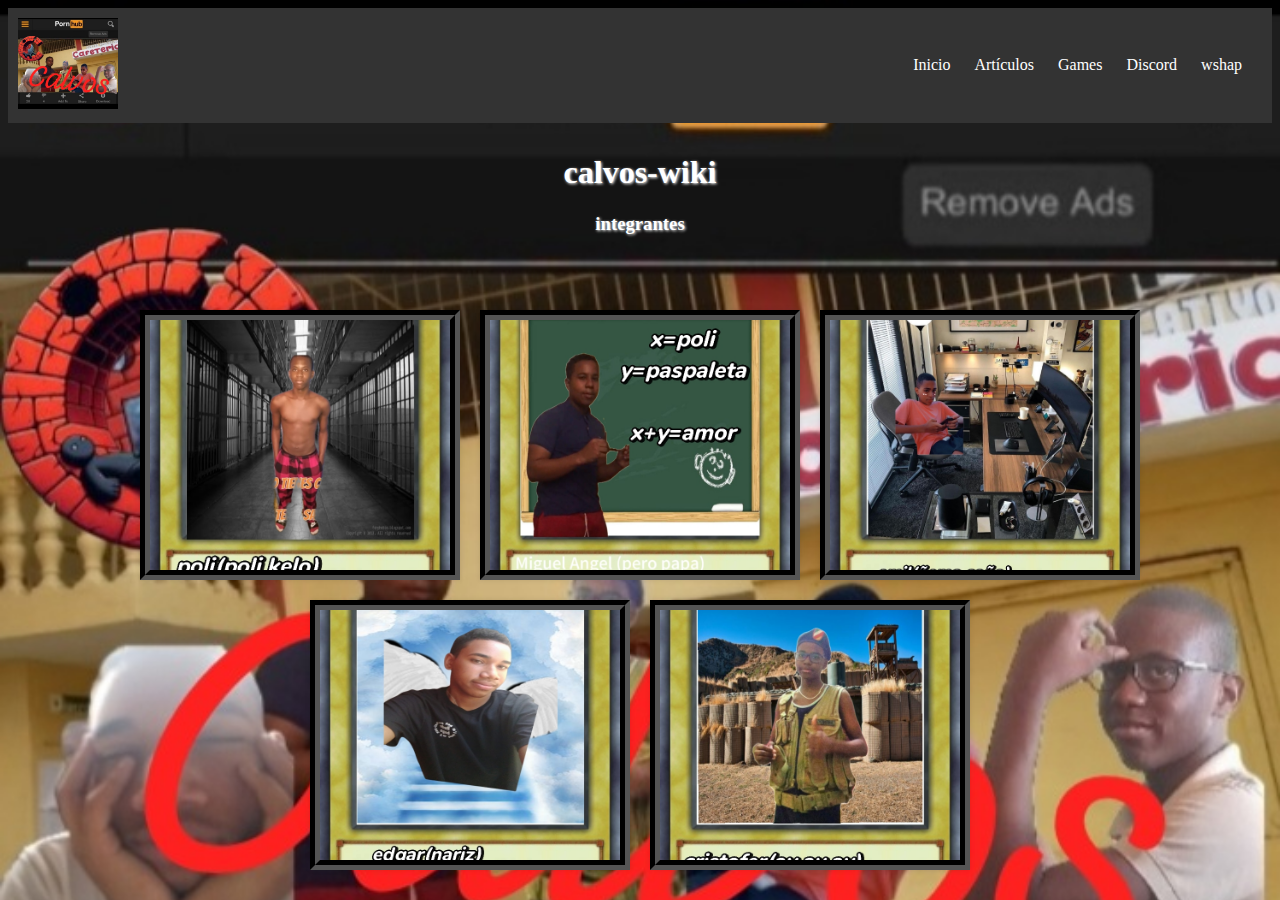
<file: index.html>
<!DOCTYPE html>
<html lang="en">
<head>
    <link rel="icon" href="calvos.icon" title="te amo">
    <meta charset="UTF-8">
    <meta name="viewport" content="width=device-width, initial-scale=1.0">
    <title>calvo.com</title>
    <link rel="stylesheet" href="poli.css">
</head>
<body>
    <nav>
    <div class="logo">
      <img src="logo.png" alt="calvos-Wiki">
    </div>
    <ul class="nav-links">
      <li><a href="#">Inicio</a></li>
      <li><a href="#">Artículos</a></li>
      <li><a href="Games.html">Games</a></li>
      <li><a href="#">Discord</a></li>
      <li><a href="#">wshap</a></li>
    </ul>
  </nav>

    <center>
        <article>
            <h1>calvos-wiki</h1>
  <h3>integrantes</h3><br>
  <h3></h3>
</center>
</article>




    <div class="gallery">
        <div class="photo">
        <a href="poli.html"><img src="poli.png"></a>
        </div>
         <div class="photo">
        <img src="miguel.png">
        </div>
         <div class="photo">
        <a href="e"><img src="emil.png"></a>
        </div>
         <div class="photo">
        <a href="e"><img src="edgar.png"></a>
        </div>
         <div class="photo">
        <a href="e"><img src="cristofer.png"></a>
        </div>
         
</div>

<center>



      
</body>
</html>
</file>
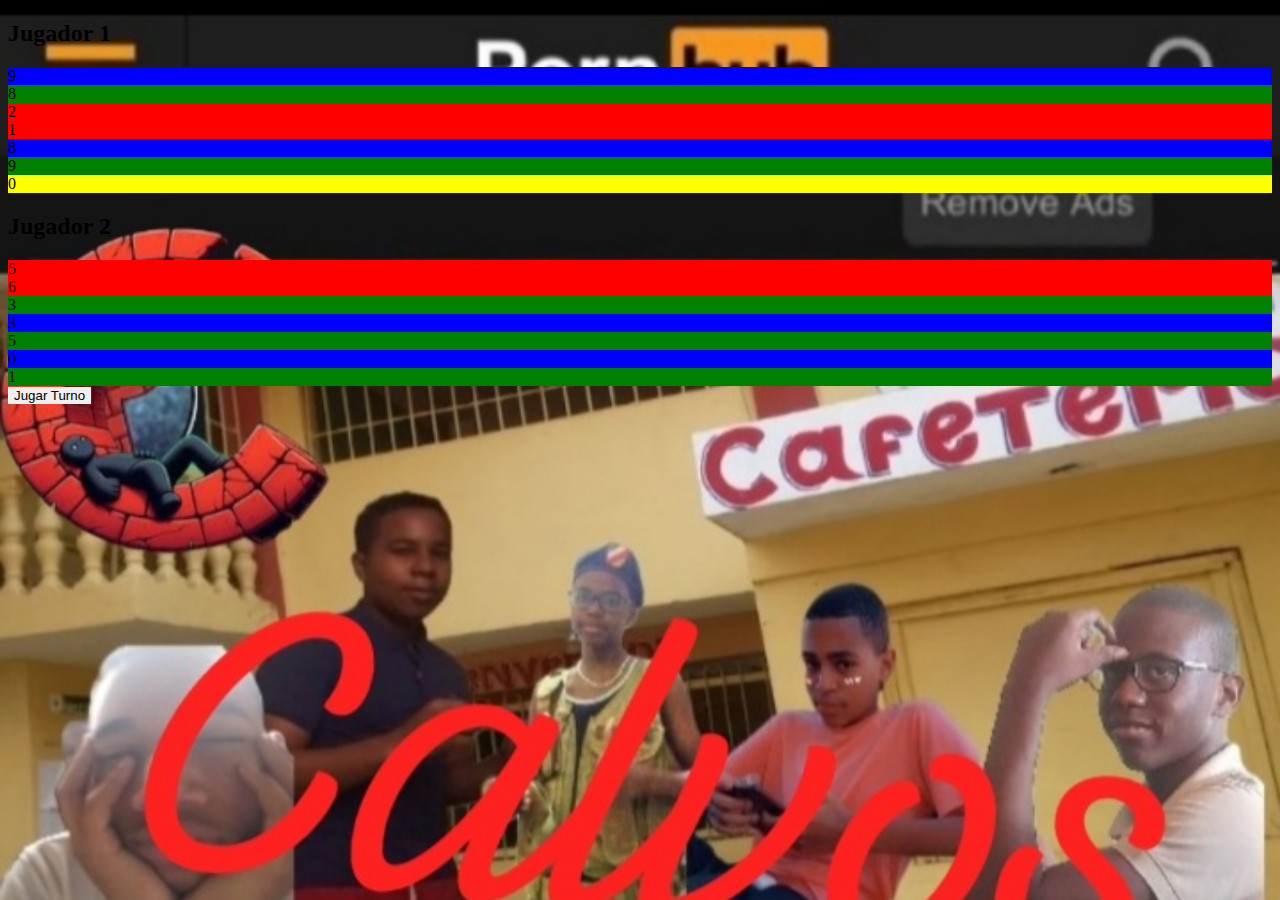
<file: cartas.html>
<!DOCTYPE html>
<html lang="en">
<head>
    <meta charset="UTF-8">
    <meta name="viewport" content="width=device-width, initial-scale=1.0">
    <title>Uno</title>
    <link rel="stylesheet" href="poli.css">
</head>
<body>
    <div class="game-container">
        <div class="player" id="player1">
            <h2>Jugador 1</h2>
            <div class="hand" id="hand1"></div>
        </div>
        <div class="pile" id="pile"></div>
        <div class="player" id="player2">
            <h2>Jugador 2</h2>
            <div class="hand" id="hand2"></div>
        </div>
        <button onclick="playTurn()">Jugar Turno</button>
    </div>
    <script src="poli.js"></script>
</body>
</html>
</file>
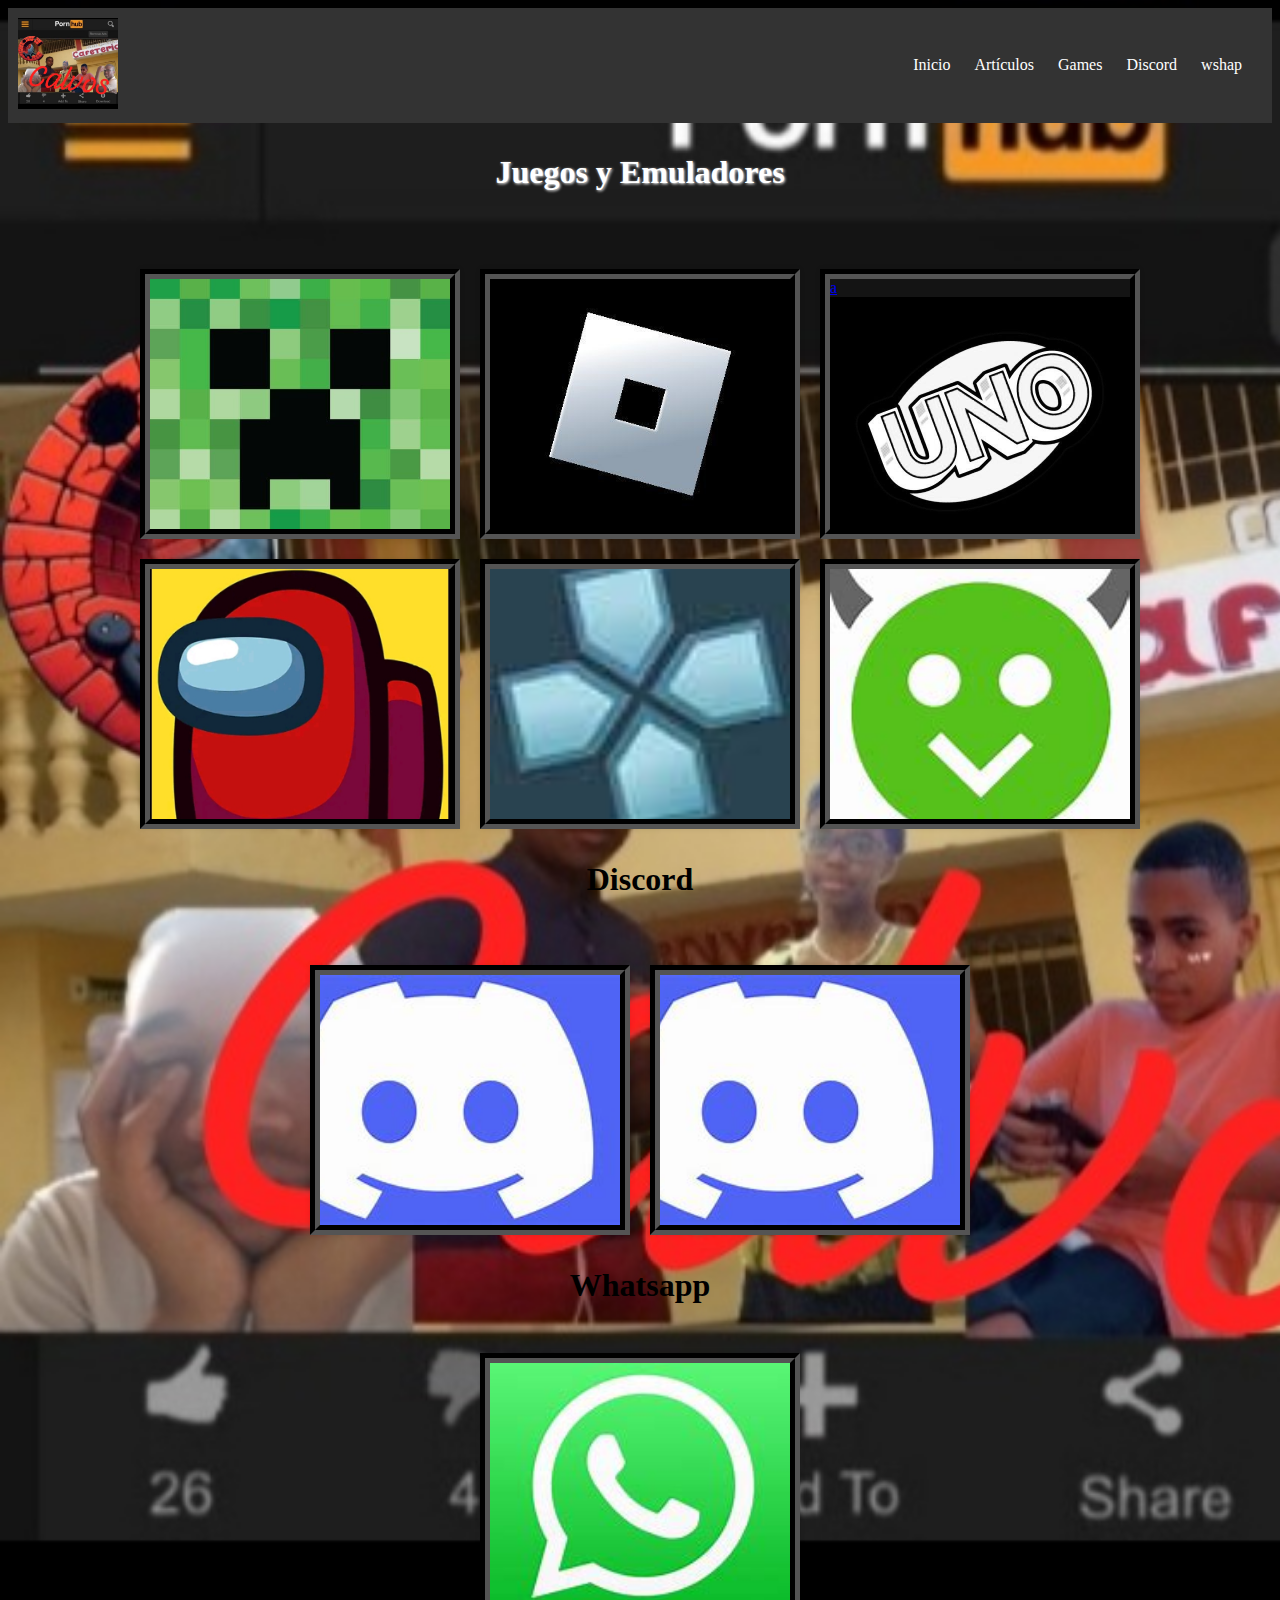
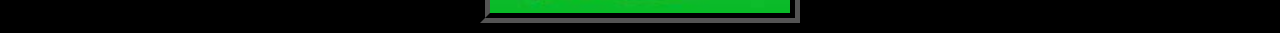
<file: Games.html>
<!DOCTYPE html>
<html lang="en">
<head>
    <link rel="icon" href="calvos.icon" title="te amo">
    <meta charset="UTF-8">
    <meta name="viewport" content="width=device-width, initial-scale=1.0">
    <title>calvo.com</title>
    <link rel="stylesheet" href="poli.css">
</head>
<body>


  <nav>
    <div class="logo">
      <img src="logo.png" alt="calvos-Wiki">
    </div>
    <ul class="nav-links">
      <li><a href="index.html">Inicio</a></li>
      <li><a href="index.html">Artículos</a></li>
      <li><a href="Games.html">Games</a></li>
      <li><a href="#1">Discord</a></li>
      <li><a href="#2">wshap</a></li>
    </ul>
  </nav>
    
    <center>
        <article>
            <h1>Juegos y Emuladores</h1>
  <h3></h3><br>
  <h3></h3>
</center>
</article>




    <div class="gallery">
        <div class="photo">
        <a href="https://www.mediafire.com/file/asdlraujxvyro3w/MINECRAFT_1.20.81_OFICIAL.apk/file"><img src="mc.png"></a>
        </div>
         <div class="photo">
        <a href="https://play.google.com/store/apps/details?id=com.roblox.client"><img src="rb.png"></a>
        </div>
         <div class="photo">
        <a href="https://play.google.com/store/apps/details?id=com.matteljv.uno">a<img src="uno.png"></a>
        </div>
         <div class="photo">
        <a href="https://play.google.com/store/apps/details?id=com.innersloth.spacemafia"><img src="am.png"></a>
        </div>
        <div class="photo">
        <a href="https://play.google.com/store/apps/details?id=org.ppsspp.ppsspp&pcampaignid=web_share"><img src="psp.png"></a>
        </div>
         <div class="photo">
        <a href="https://happymod.com/"><img src="happy.png"></a>
        </div>
         
         
</div>
<center>
    <h1 id="1">Discord</h1><br>
</center><br>

<div class="gallery">
        <div class="photo">
        <a href="https://discord.com/invite/gnQM9Atc"><img src="discord.png"></a>
        </div>
        <div class="photo">
        <a href="https://discord.com/invite/QxqVANa7"><img src="discord.png"></a>
        </div>
          </div>



<center>
    <h1 id="2">Whatsapp</h1><br>
<div class="photo">
        <a href="https://chat.whatsapp.com/GFPXwngFzzg33mozBVycnM"><img src="wa.png"></a>
        </div></center>


      
</body>
</html>
</file>
<file: poli.css>
article{
  font-size:10em;
  font-family:'lobster', cursive;
  font-weight:24;
  color:white;
  text-align:center; 
  text-shadow: 1px 1px 3px #fff;
  font-size:16px;
   

}

body{
    background-image: url(logo.png);
  background-size: cover; 
}


table{
  text-shadow: 2px 2px 19px #fff;
  box-shadow:30px 20px 10px 10px #000, 30px 20px 10px 10px #000; 
  font-size:16px;
  font-family:'lobster', cursive;
  font-weight:50; 
  color:black;
  height:90px;
  width:800px;  
  background-color:; 
  padding:20px;
  box-sizing: content-box;  
  border-radius:2em;
  border: 10px  groove grey    
}

nb{
    padding:100px; 
  font-size:16px;
  font-family:'lobster', cursive;
  font-weight:50; 
  color:blue;
  background-color:grey; 
  padding:100px;
  box-sizing: content-box; 
  }

  nc{
  font-size:16px;
  font-family:'lobster', cursive;
  font-weight:50; 
  color:blue;
  background-color:grey; 
  padding:100px;
  box-sizing: content-box; 
  }

fa{
  font-size:16px;
  font-family:'lobster', cursive;
  font-weight:50;
  padding:100px; 
  color:blue;
  background-color:grey; 
  padding:100px;
  box-sizing: content-box; 
  }

fa{
  font-size:16px;
  font-family:'lobster', cursive;
  font-weight:50; 
  color:blue;
  background-color:grey; 
  padding:100px;
  box-sizing: content-box; 
}

  oc{
  font-size:16px;
  font-family:'lobster', cursive;
  font-weight:50; 
  color:blue;
  background-color:grey; 
  padding:100px;
  box-sizing: content-box; 
}

  nc{
  font-size:16px;
  font-family:'lobster', cursive;
  font-weight:50; 
  color:blue;
  background-color:grey; 
  padding:100px;
  box-sizing: content-box; 
}


footer{
 background-color:balck;
 color:#cccccc;
 text-align:center;
 padding:10px;
 position: fixed;
 bottom: 0;
 width:100%;  
}


aside{
    backdrop-filter: blur(10px); 
    padding: 20px;
    width: 250px;
    position:fixed;
    top: 0;
    bottom: 0;
    right: 0;
    overflow-y: auto;
}

ul{
    list-style-type: none;
    padding: 0;
}

li{
    margin-bottom:10px;
}
.oculto{
    display: none;
}


.emil{
  margin:10px
}

button{

  border:none;     

}

.menu {
    width:5px
    color:;
    background-color:;
    padding: 10px;
    box-shadow:2px 5px 15px #000 
}

.btn {
    cursor: pointer;
    display: block;
    position: relative;
    padding: 10px;
}

.btn span {
    background-color: ;
    display: block;
    height: 2px;
    position: absolute;
    top: 50%;
    transform: translateY(-50%);
    transition: all 0.3s ease;
    width: 24px;
}

.btn span:before,
.btn span:after {
    background-color: ;
    content: '';
    display: block;
    height: 100%;
    position: absolute;
    transition: all 0.3s ease;
    width: 100%;
}

.btn span:before {
    top: -8px;
}

.btn span:after {
    bottom: -8px;
}

#toggle:checked + .btn span {
    background-color: transparent;
}

#toggle:checked + .btn span:before {
    transform: rotate(45deg);
    top: 0;
}

#toggle:checked + .btn span:after {
    transform: rotate(-45deg);
    bottom: 0;
}

.lista {
    display: none;
    list-style: none;
    padding: 0;
}

#toggle:checked ~ .lista {
    display: block;
}

.lista li {
    padding: 10px;
}

.lista li a {
    color: #fff;
    text-decoration: none;
}

.submenu {
    display: none;
    list-style: none;
    padding: 0;
}

.submenu-toggle:checked + label + .submenu {
    display: block;
}

.submenu li {
    padding: 5px 10px;
    background-color: #555;
}

.submenu li a {
    color: #fff;
    text-decoration: none;
    display: block;
}

@media (max-width: 767px){
  *{
    display:none;

  }
  *{
    display:none;
  }
}

#mua{
  height:350px;
  width:250px;
  border:10px groove ;
}



.gallery {

    display: flex;
    flex-wrap: wrap;
    justify-content: center;
}

.photo {
    margin: 10px;
    border: 10px groove black;
    box-shadow: 0 0 5px rgba(0, 0, 0, 0.1);
    /* Establecer un tamaño predeterminado para las fotos */
    width: 300px;
    height: 250px;
    overflow: hidden; /* Para recortar las imágenes si son más grandes que el tamaño especificado */
}

.photo img {
    /* Asegurar que la imagen llene completamente el contenedor */
    width: 100%;
    height: 100%;
    object-fit: cover; /* Para mantener la proporción de la imagen y recortarla si es necesario */
}


.photo {
    position: relative;
    transition: transform 0.2s ease-in-out;
}

.photo:hover {
    transform: scale(1.05);
}

.photo img {
    transition: opacity 0.2s ease-in-out;
}

.photo:hover img {
    opacity: 0.8;
}

@media only screen and (max-width: 1280px) {
    .menu {
        width: 100%;
    }
    .lista {
        display: none;
        flex-direction: column;
        background-color: ;
        position: absolute;
        top: 80px;
        left: 0;
        width: 100%;
        z-index: 1;
    }
    .lista li {
        border-bottom: 1px solid ;
    }
    .btn {
        display: block;
    }
    .submenu-toggle {
        display: none;
    }
    #toggle:checked + .lista {
        display: block;
    }
    #toggle:checked + .btn span:before {
        transform: translateY(5px) rotate(135deg);
    }
    
    article {
        padding: 10px;
    }
}
nav {
  background-color: #333;
  color: #fff;
  display: flex;
  justify-content: space-between;
  align-items: center;
  padding: 10px;
}

.logo img {
  width: 100px; /* Ajusta el tamaño de la imagen según sea necesario */
}

.nav-links {
  list-style-type: none;
  margin: 0;
  padding: 0;
}

.nav-links li {
  display: inline;
  margin-right: 20px;
}

.nav-links li a {
  color: #fff;
  text-decoration: none;
}
 
 .reglas{
    background-color:black;
    border: solid 5px  grey;


 }
</file>
